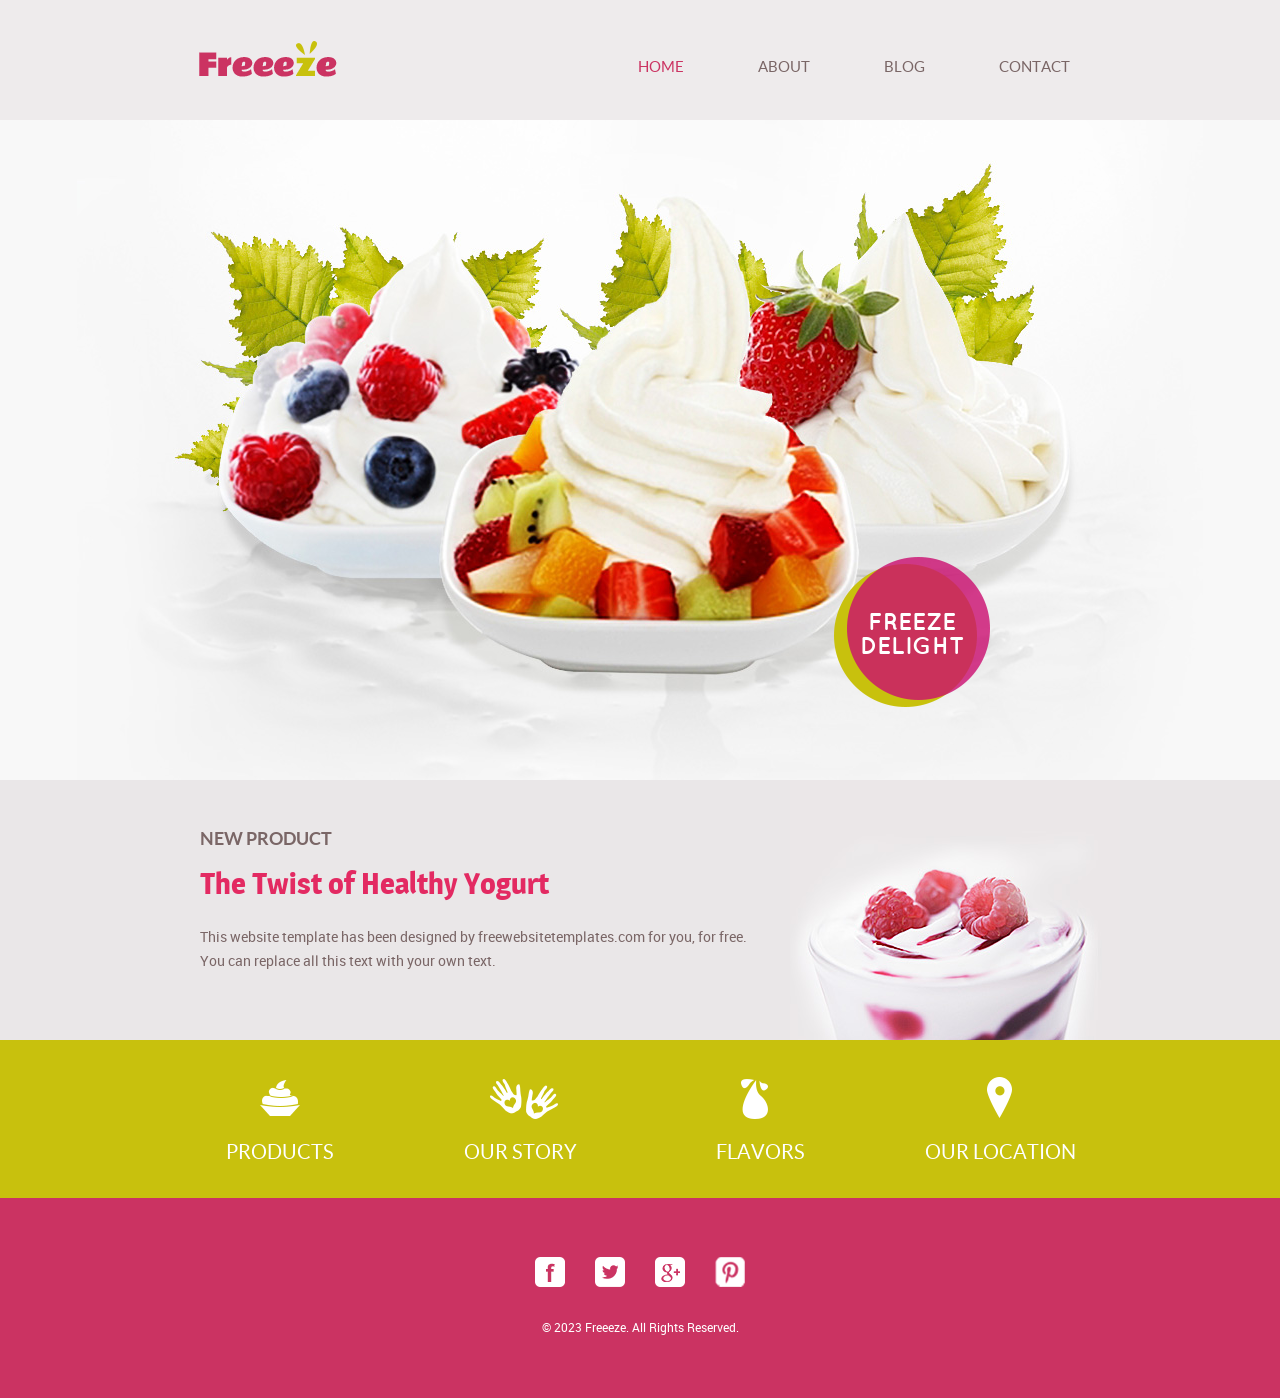
<file: index.html>
<!doctype html>
<!-- Website template by freewebsitetemplates.com -->
<html>
<head>
	<meta charset="UTF-8">
	<meta name="viewport" content="width=device-width, initial-scale=1.0">
	<title>Frozen Yogurt Shop</title>
	<link rel="stylesheet" href="css/style.css" type="text/css">
	<link rel="stylesheet" type="text/css" href="css/mobile.css">
	<script src="js/mobile.js" type="text/javascript"></script>
	<script src="https://identity.netlify.com/v1/netlify-identity-widget.js"></script>

<script>
if (window.netlifyIdentity) {
  window.netlifyIdentity.init();

  window.netlifyIdentity.on("init", function(user) {
    if (!user) {
      window.netlifyIdentity.on("login", function() {
        document.location.href = "/admin/";
      });
    }
  });
}
</script>
</head>
<body>
	<div id="page">
		<div id="header">
			<div>
				<a href="index.html" class="logo"><img src="images/logo.png" alt=""></a>
				<ul id="navigation">
					<li class="selected">
						<a href="index.html">Home</a>
					</li>
					<li class="menu">
						<a href="about.html">About</a>
						<ul class="primary">
							<li>
								<a href="product.html">Product</a>
							</li>
						</ul>
					</li>
					<li class="menu">
						<a href="blog.html">Blog</a>
						<ul class="secondary">
							<li>
								<a href="singlepost.html">Single post</a>
							</li>
						</ul>
					</li>
					<li>
						<a href="contact.html">Contact</a>
					</li>
				</ul>
			</div>
		</div>
		<div id="body" class="home">
			<div class="header">
				<img src="images/bg-home.jpg" alt="">
				<div>
					<a href="product.html">Freeze Delight</a>
				</div>
			</div>
			<div class="body">
				<div>
					<div>
						<h1>NEW PRODUCT</h1>
						<h2>The Twist of Healthy Yogurt</h2>
						<p>This website template has been designed by freewebsitetemplates.com for you, for free. You can replace all this text with your own text.</p>
					</div>
					<img src="images/yogurt.jpg" alt="">
				</div>
			</div>
			<div class="footer">
				<div>
					<ul>
						<li>
							<a href="product.html" class="product"></a>
							<h1>PRODUCTS</h1>
						</li>
						<li>
							<a href="about.html" class="about"></a>
							<h1>OUR STORY</h1>
						</li>
						<li>
							<a href="product.html" class="flavor"></a>
							<h1>FLAVORS</h1>
						</li>
						<li>
							<a href="contact.html" class="contact"></a>
							<h1>OUR LOCATION</h1>
						</li>
					</ul>
				</div>
			</div>
		</div>
		<div id="footer">
			<div>
				<div class="connect">
					<a href="http://freewebsitetemplates.com/go/facebook/" class="facebook">facebook</a>
					<a href="http://freewebsitetemplates.com/go/twitter/" class="twitter">twitter</a>
					<a href="http://freewebsitetemplates.com/go/googleplus/" class="googleplus">googleplus</a>
					<a href="http://pinterest.com/fwtemplates/" class="pinterest">pinterest</a>
				</div>
				<p>&copy; 2023 Freeeze. All Rights Reserved.</p>
			</div>
		</div>
	</div>
	<script src="https://identity.netlify.com/v1/netlify-identity-widget.js"></script>

<script>
if (window.netlifyIdentity) {
  window.netlifyIdentity.init();

  window.netlifyIdentity.on("init", function(user) {
    if (!user) {
      window.netlifyIdentity.on("login", function() {
        document.location.href = "/admin/";
      });
    }
  });
}
</script>

</body>
</html>
</file>
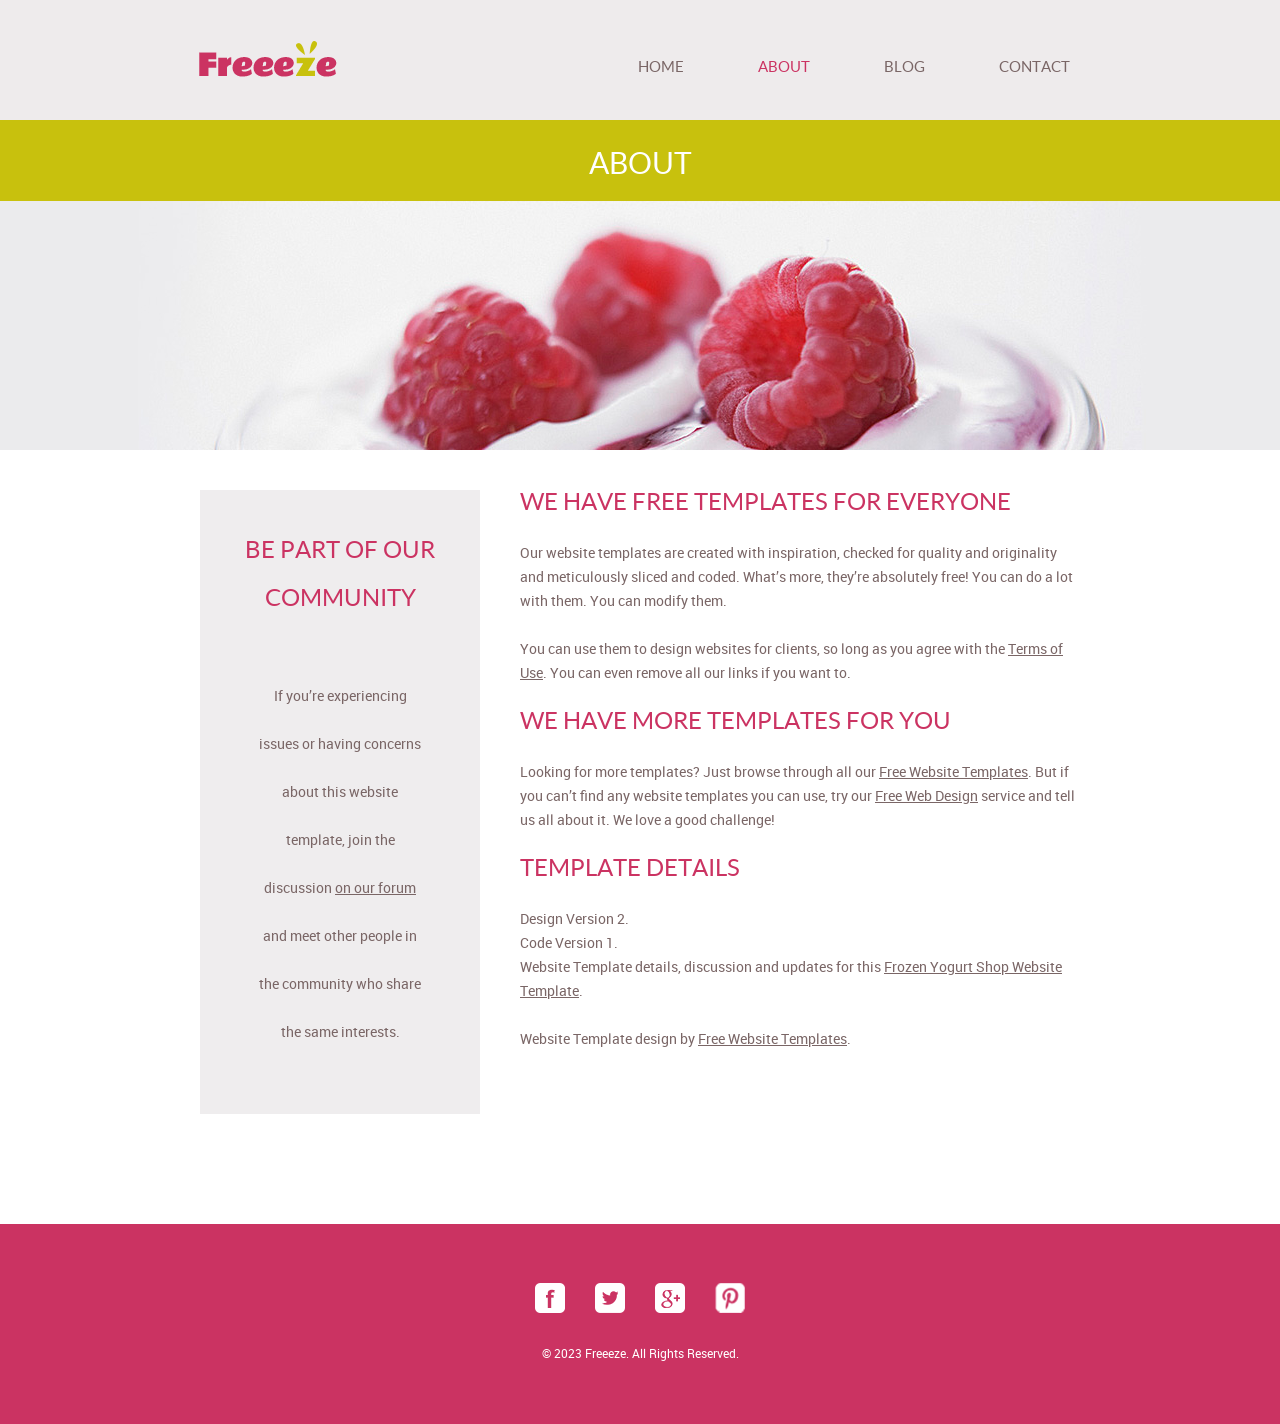
<file: about.html>
<!doctype html>
<!-- Website template by freewebsitetemplates.com -->
<html>
<head>
	<meta charset="UTF-8">
	<meta name="viewport" content="width=device-width, initial-scale=1.0">
	<title>about - Frozen Yogurt Shop</title>
	<link rel="stylesheet" href="css/style.css" type="text/css">
	<link rel="stylesheet" type="text/css" href="css/mobile.css">
	<script src="js/mobile.js" type="text/javascript"></script>
</head>
<body>
	<div id="page">
		<div id="header">
			<div>
				<a href="index.html" class="logo"><img src="images/logo.png" alt=""></a>
				<ul id="navigation">
					<li>
						<a href="index.html">Home</a>
					</li>
					<li class="menu selected">
						<a href="about.html">About</a>
						<ul class="primary">
							<li>
								<a href="product.html">Product</a>
							</li>
						</ul>
					</li>
					<li class="menu">
						<a href="blog.html">Blog</a>
						<ul class="secondary">
							<li>
								<a href="singlepost.html">Single post</a>
							</li>
						</ul>
					</li>
					<li>
						<a href="contact.html">Contact</a>
					</li>
				</ul>
			</div>
		</div>
		<div id="body">
			<div class="header">
				<div>
					<h1>About</h1>
				</div>
			</div>
			<div class="body">
				<img src="images/bg-header-about.jpg" alt="">
			</div>
			<div class="footer">
				<div class="sidebar">
					<h1>Be Part of Our Community</h1>
					<p>If you’re experiencing issues or having concerns about this website template, join the discussion <a href="http://www.freewebsitetemplates.com/forums/">on our forum</a> and meet other people in the community who share the same interests.</p>
				</div>
				<div class="article">
					<h1>We Have Free Templates For Everyone</h1>
					<p>Our website templates are created with inspiration, checked for quality and originality and meticulously sliced and coded. What’s more, they’re absolutely free! You can do a lot with them. You can modify them.</p>
					<p>You can use them to design websites for clients, so long as you agree with the <a href="http://www.freewebsitetemplates.com/about/terms/">Terms of Use</a>. You can even remove all our links if you want to.</p>
					<h1>We Have More Templates For You</h1>
					<p>Looking for more templates? Just browse through all our <a href="http://www.freewebsitetemplates.com/">Free Website Templates</a>. But if you can’t find any website templates you can use, try our <a href="http://www.freewebsitetemplates.com/freewebdesign/">Free Web Design</a> service and tell us all about it. We love a good challenge!</p>
					<h1>Template Details</h1>
					<span>Design Version 2.</span>
					<span>Code Version 1.</span>
					<p>Website Template details, discussion and updates for this <a href="http://www.freewebsitetemplates.com/discuss/frozenyogurtshop/">Frozen Yogurt Shop Website Template</a>.</p>
					<p>Website Template design by  <a href="http://www.freewebsitetemplates.com/">Free Website Templates</a>.</p>
				</div>
			</div>
		</div>
		<div id="footer">
			<div>
				<div class="connect">
					<a href="http://freewebsitetemplates.com/go/facebook/" class="facebook">facebook</a>
					<a href="http://freewebsitetemplates.com/go/twitter/" class="twitter">twitter</a>
					<a href="http://freewebsitetemplates.com/go/googleplus/" class="googleplus">googleplus</a>
					<a href="http://pinterest.com/fwtemplates/" class="pinterest">pinterest</a>
				</div>
				<p>&copy; 2023 Freeeze. All Rights Reserved.</p>
			</div>
		</div>
	</div>
</body>
</html>
</file>
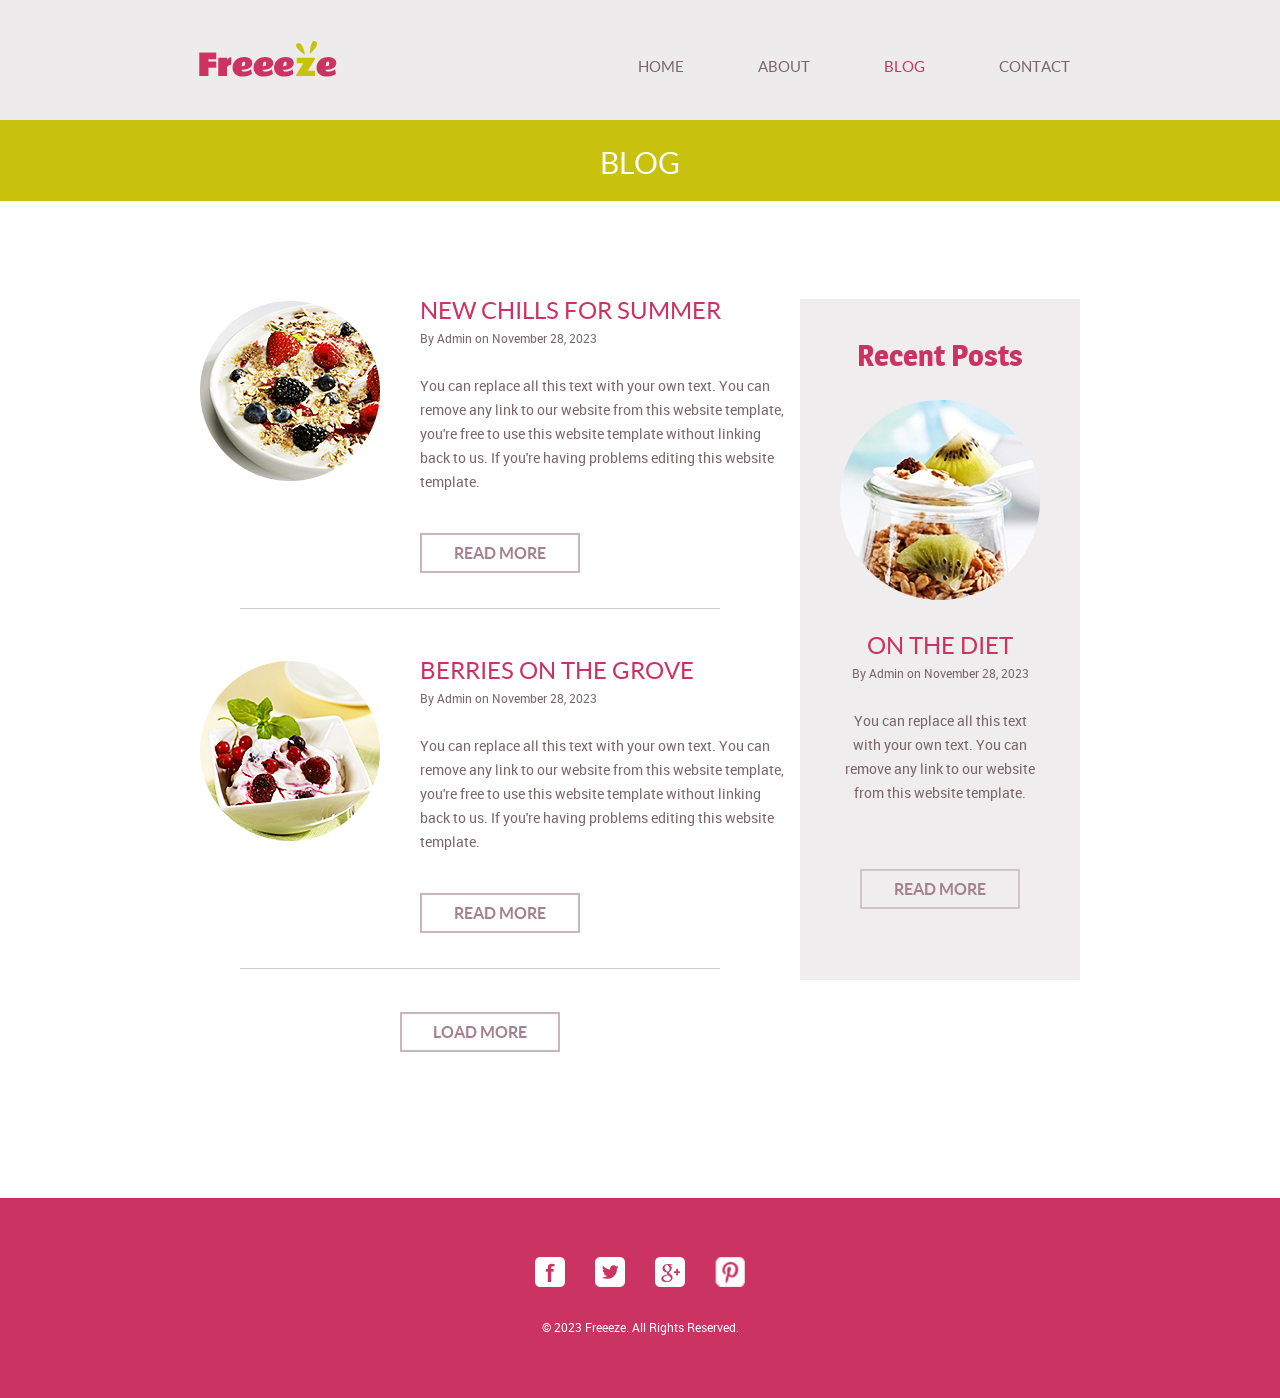
<file: blog.html>
<!doctype html>
<!-- Website template by freewebsitetemplates.com -->
<html>
<head>
	<meta charset="UTF-8">
	<meta name="viewport" content="width=device-width, initial-scale=1.0">
	<title>blog - Frozen Yogurt Shop</title>
	<link rel="stylesheet" href="css/style.css" type="text/css">
	<link rel="stylesheet" type="text/css" href="css/mobile.css">
	<script src="js/mobile.js" type="text/javascript"></script>
</head>
<body>
	<div id="page">
		<div id="header">
			<div>
				<a href="index.html" class="logo"><img src="images/logo.png" alt=""></a>
				<ul id="navigation">
					<li>
						<a href="index.html">Home</a>
					</li>
					<li class="menu">
						<a href="about.html">About</a>
						<ul class="primary">
							<li class="">
								<a href="product.html">Product</a>
							</li>
						</ul>
					</li>
					<li class="menu selected">
						<a href="blog.html">Blog</a>
						<ul class="secondary">
							<li>
								<a href="singlepost.html">Single post</a>
							</li>
						</ul>
					</li>
					<li>
						<a href="contact.html">Contact</a>
					</li>
				</ul>
			</div>
		</div>
		<div id="body">
			<div class="header">
				<div>
					<h1>Blog</h1>
				</div>
			</div>
			<div class="blog">
				<div class="featured">
					<ul>
						<li>
							<img src="images/new-chills.png" alt="">
							<div>
								<h1>NEW CHILLS FOR SUMMER</h1>
								<span>By Admin on November 28, 2023</span>
								<p>You can replace all this text with your own text. You can remove any link to our website from this website template, you're free to use this website template without linking back to us. If you're having problems editing this website template.</p>
								<a href="singlepost.html" class="more">Read More</a>
							</div>
						</li>
						<li>
							<img src="images/berries.png" alt="">
							<div>
								<h1>BERRIES ON THE GROVE</h1>
								<span>By Admin on November 28, 2023</span>
								<p>You can replace all this text with your own text. You can remove any link to our website from this website template, you're free to use this website template without linking back to us. If you're having problems editing this website template.</p>
								<a href="singlepost.html" class="more">Read More</a>
							</div>
						</li>
					</ul>
					<a href="blog.html" class="load">Load More</a>
				</div>
				<div class="sidebar">
					<h1>Recent Posts</h1>
					<img src="images/on-diet.png" alt="">
					<h2>ON THE DIET</h2>
					<span>By Admin on November 28, 2023</span>
					<p>You can replace all this text with your own text. You can remove any link to our website from this website template.</p>
					<a href="singlepost.html" class="more">Read More</a>
				</div>
			</div>
		</div>
		<div id="footer">
			<div>
				<div class="connect">
					<a href="http://freewebsitetemplates.com/go/facebook/" class="facebook">facebook</a>
					<a href="http://freewebsitetemplates.com/go/twitter/" class="twitter">twitter</a>
					<a href="http://freewebsitetemplates.com/go/googleplus/" class="googleplus">googleplus</a>
					<a href="http://pinterest.com/fwtemplates/" class="pinterest">pinterest</a>
				</div>
				<p>&copy; 2023 Freeeze. All Rights Reserved.</p>
			</div>
		</div>
	</div>
</body>
</html>
</file>
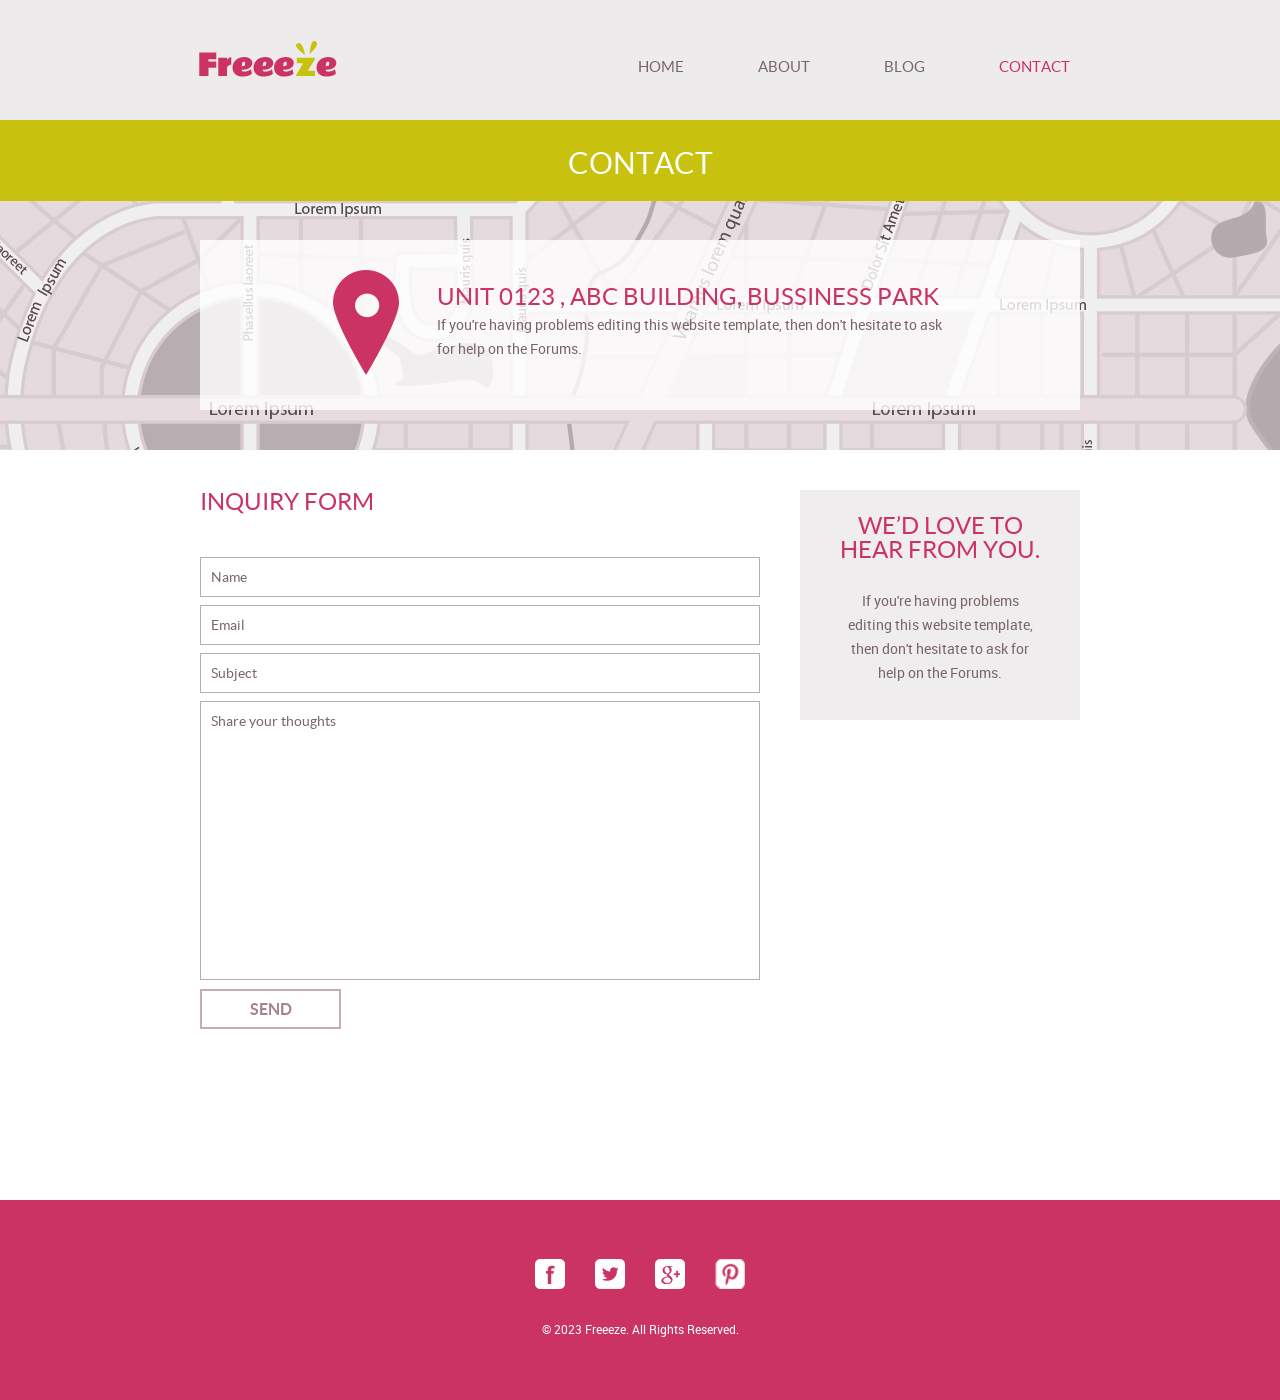
<file: contact.html>
<!doctype html>
<!-- Website template by freewebsitetemplates.com -->
<html>
<head>
	<meta charset="UTF-8">
	<meta name="viewport" content="width=device-width, initial-scale=1.0">
	<title>contact - Frozen Yogurt Shop</title>
	<link rel="stylesheet" href="css/style.css" type="text/css">
	<link rel="stylesheet" type="text/css" href="css/mobile.css">
	<script src="js/mobile.js" type="text/javascript"></script>
</head>
<body>
	<div id="page">
		<div id="header">
			<div>
				<a href="index.html" class="logo"><img src="images/logo.png" alt=""></a>
				<ul id="navigation">
					<li>
						<a href="index.html">Home</a>
					</li>
					<li class="menu">
						<a href="about.html">About</a>
						<ul class="primary">
							<li>
								<a href="product.html">Product</a>
							</li>
						</ul>
					</li>
					<li class="menu">
						<a href="blog.html">Blog</a>
						<ul class="secondary">
							<li>
								<a href="singlepost.html">Single post</a>
							</li>
						</ul>
					</li>
					<li class="selected">
						<a href="contact.html">Contact</a>
					</li>
				</ul>
			</div>
		</div>
		<div id="body" class="contact">
			<div class="header">
				<div>
					<h1>Contact</h1>
				</div>
			</div>
			<div class="body">
				<div>
					<div>
						<img src="images/check-in.png" alt="">
						<h1>UNIT 0123 , ABC BUILDING, BUSSINESS PARK</h1>
						<p>If you're having problems editing this website template, then don't hesitate to ask for help on the Forums.</p>
					</div>
				</div>
			</div>
			<div class="footer">
				<div class="contact">
					<h1>INQUIRY FORM</h1>
					<form action="index.html">
						<input type="text" name="Name" value="Name" onblur="this.value=!this.value?'Name':this.value;" onfocus="this.select()" onclick="this.value='';">
						<input type="text" name="Email" value="Email" onblur="this.value=!this.value?'Email':this.value;" onfocus="this.select()" onclick="this.value='';">
						<input type="text" name="Subject" value="Subject" onblur="this.value=!this.value?'Subject':this.value;" onfocus="this.select()" onclick="this.value='';">
						<textarea name="meassage" cols="50" rows="7">Share your thoughts</textarea>
						<input type="submit" value="Send" id="submit">
					</form>
				</div>
				<div class="section">
					<h1>WE’D LOVE TO HEAR FROM YOU.</h1>
					<p>If you're having problems editing this website template, then don't hesitate to ask for help on the Forums.</p>
				</div>
			</div>
		</div>
		<div id="footer">
			<div>
				<div class="connect">
					<a href="http://freewebsitetemplates.com/go/facebook/" class="facebook">facebook</a>
					<a href="http://freewebsitetemplates.com/go/twitter/" class="twitter">twitter</a>
					<a href="http://freewebsitetemplates.com/go/googleplus/" class="googleplus">googleplus</a>
					<a href="http://pinterest.com/fwtemplates/" class="pinterest">pinterest</a>
				</div>
				<p>&copy; 2023 Freeeze. All Rights Reserved.</p>
			</div>
		</div>
	</div>
</body>
</html>
</file>
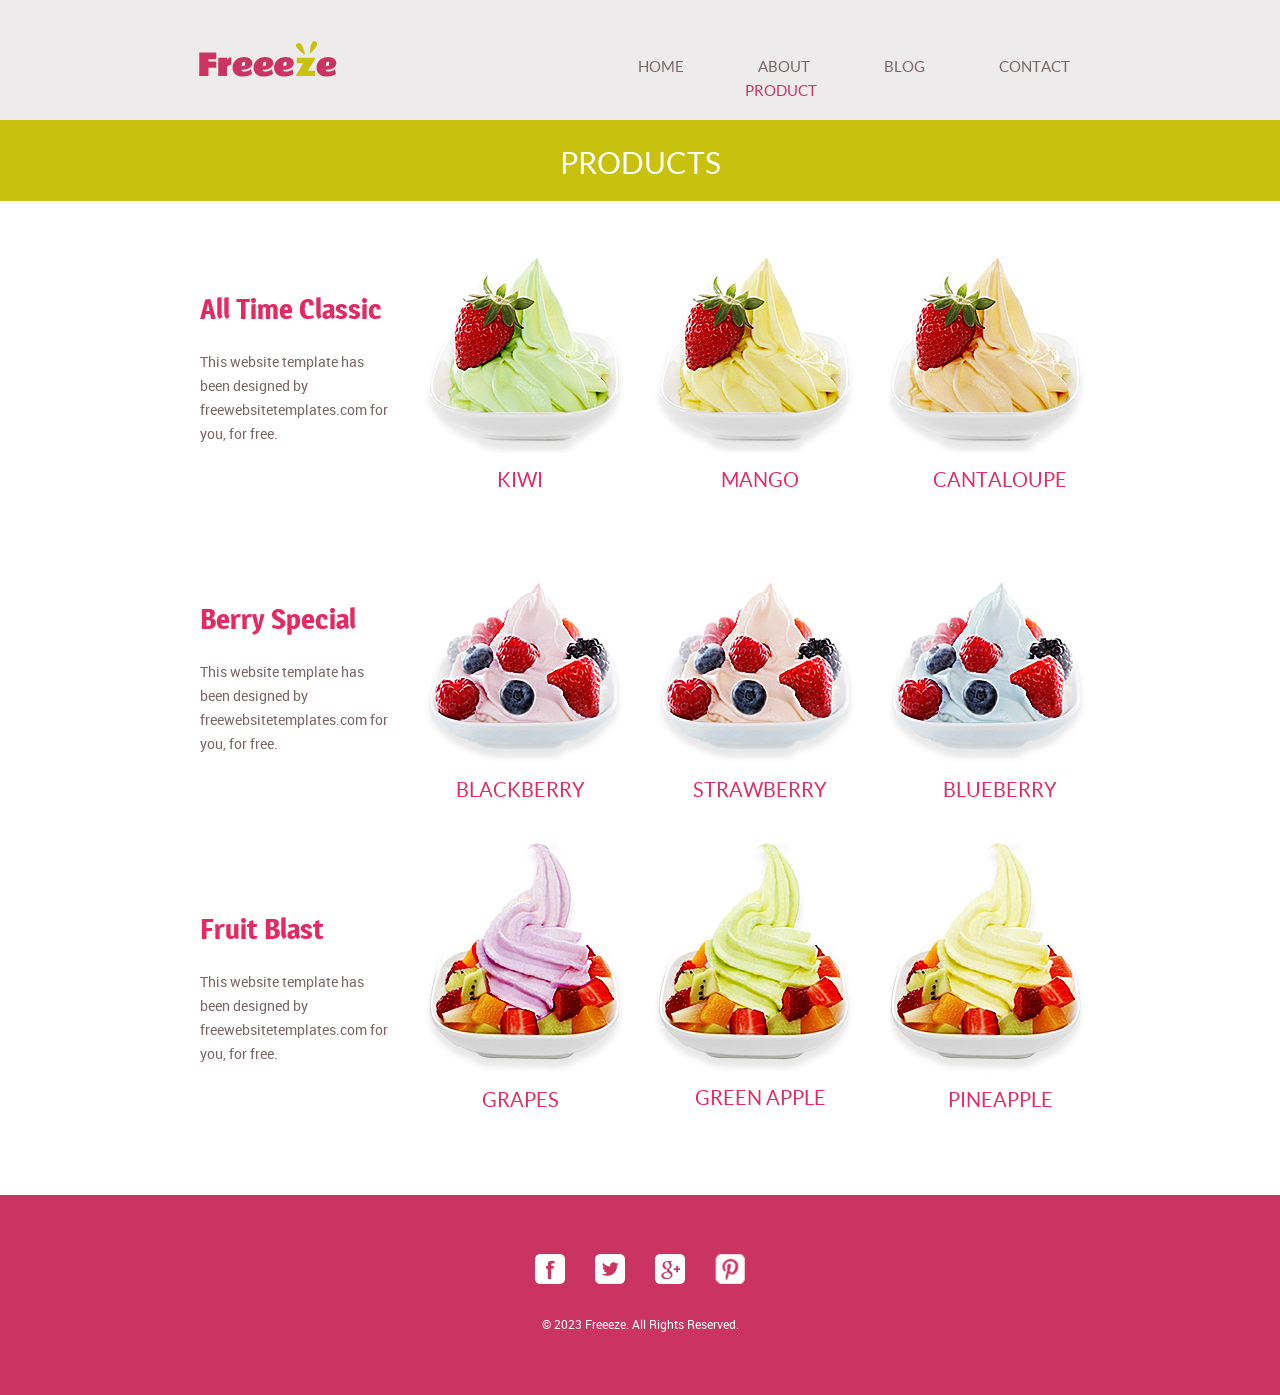
<file: product.html>
<!doctype html>
<!-- Website template by freewebsitetemplates.com -->
<html>
<head>
	<meta charset="UTF-8">
	<meta name="viewport" content="width=device-width, initial-scale=1.0">
	<title>product - Frozen Yogurt Shop</title>
	<link rel="stylesheet" href="css/style.css" type="text/css">
	<link rel="stylesheet" type="text/css" href="css/mobile.css">
	<script src="js/mobile.js" type="text/javascript"></script>
</head>
<body>
	<div id="page">
		<div id="header">
			<div>
				<a href="index.html" class="logo"><img src="images/logo.png" alt=""></a>
				<ul id="navigation">
					<li>
						<a href="index.html">Home</a>
					</li>
					<li class="menu">
						<a href="about.html">About</a>
						<ul id="selected" class="primary">
							<li class="">
								<a href="product.html">Product</a>
							</li>
						</ul>
					</li>
					<li class="menu">
						<a href="blog.html">Blog</a>
						<ul class="secondary">
							<li>
								<a href="singlepost.html">Single post</a>
							</li>
						</ul>
					</li>
					<li>
						<a href="contact.html">Contact</a>
					</li>
				</ul>
			</div>
		</div>
		<div id="body">
			<div class="header">
				<div>
					<h1>Products</h1>
				</div>
			</div>
			<div>
				<ul>
					<li>
						<h1>All Time Classic</h1>
						<p>This website template has been designed by freewebsitetemplates.com for you, for free.</p>
					</li>
					<li>
						<img src="images/kiwi.jpg" alt="">
						<h2>Kiwi</h2>
					</li>
					<li>
						<img src="images/mango.jpg" alt="">
						<h2>Mango</h2>
					</li>
					<li>
						<img src="images/cantaloupe.jpg" alt="">
						<h2>Cantaloupe</h2>
					</li>
				</ul>
				<ul>
					<li>
						<h1>Berry Special</h1>
						<p>This website template has been designed by freewebsitetemplates.com for you, for free.</p>
					</li>
					<li>
						<img src="images/blackberry.jpg" alt="">
						<h2>blackberry</h2>
					</li>
					<li>
						<img src="images/strawberry.jpg" alt="">
						<h2>Strawberry</h2>
					</li>
					<li>
						<img src="images/blueberry.jpg" alt="">
						<h2>BLUEBERRY</h2>
					</li>
				</ul>
				<ul>
					<li>
						<h1>Fruit Blast</h1>
						<p>This website template has been designed by freewebsitetemplates.com for you, for free.</p>
					</li>
					<li>
						<img src="images/grapes.jpg" alt="">
						<h2>Grapes</h2>
					</li>
					<li>
						<img src="images/green-apple.jpg" alt="">
						<h2>Green Apple</h2>
					</li>
					<li>
						<img src="images/pineapple.jpg" alt="">
						<h2>Pineapple</h2>
					</li>
				</ul>
			</div>
		</div>
		<div id="footer">
			<div>
				<div class="connect">
					<a href="http://freewebsitetemplates.com/go/facebook/" class="facebook">facebook</a>
					<a href="http://freewebsitetemplates.com/go/twitter/" class="twitter">twitter</a>
					<a href="http://freewebsitetemplates.com/go/googleplus/" class="googleplus">googleplus</a>
					<a href="http://pinterest.com/fwtemplates/" class="pinterest">pinterest</a>
				</div>
				<p>&copy; 2023 Freeeze. All Rights Reserved.</p>
			</div>
		</div>
	</div>
</body>
</html>
</file>
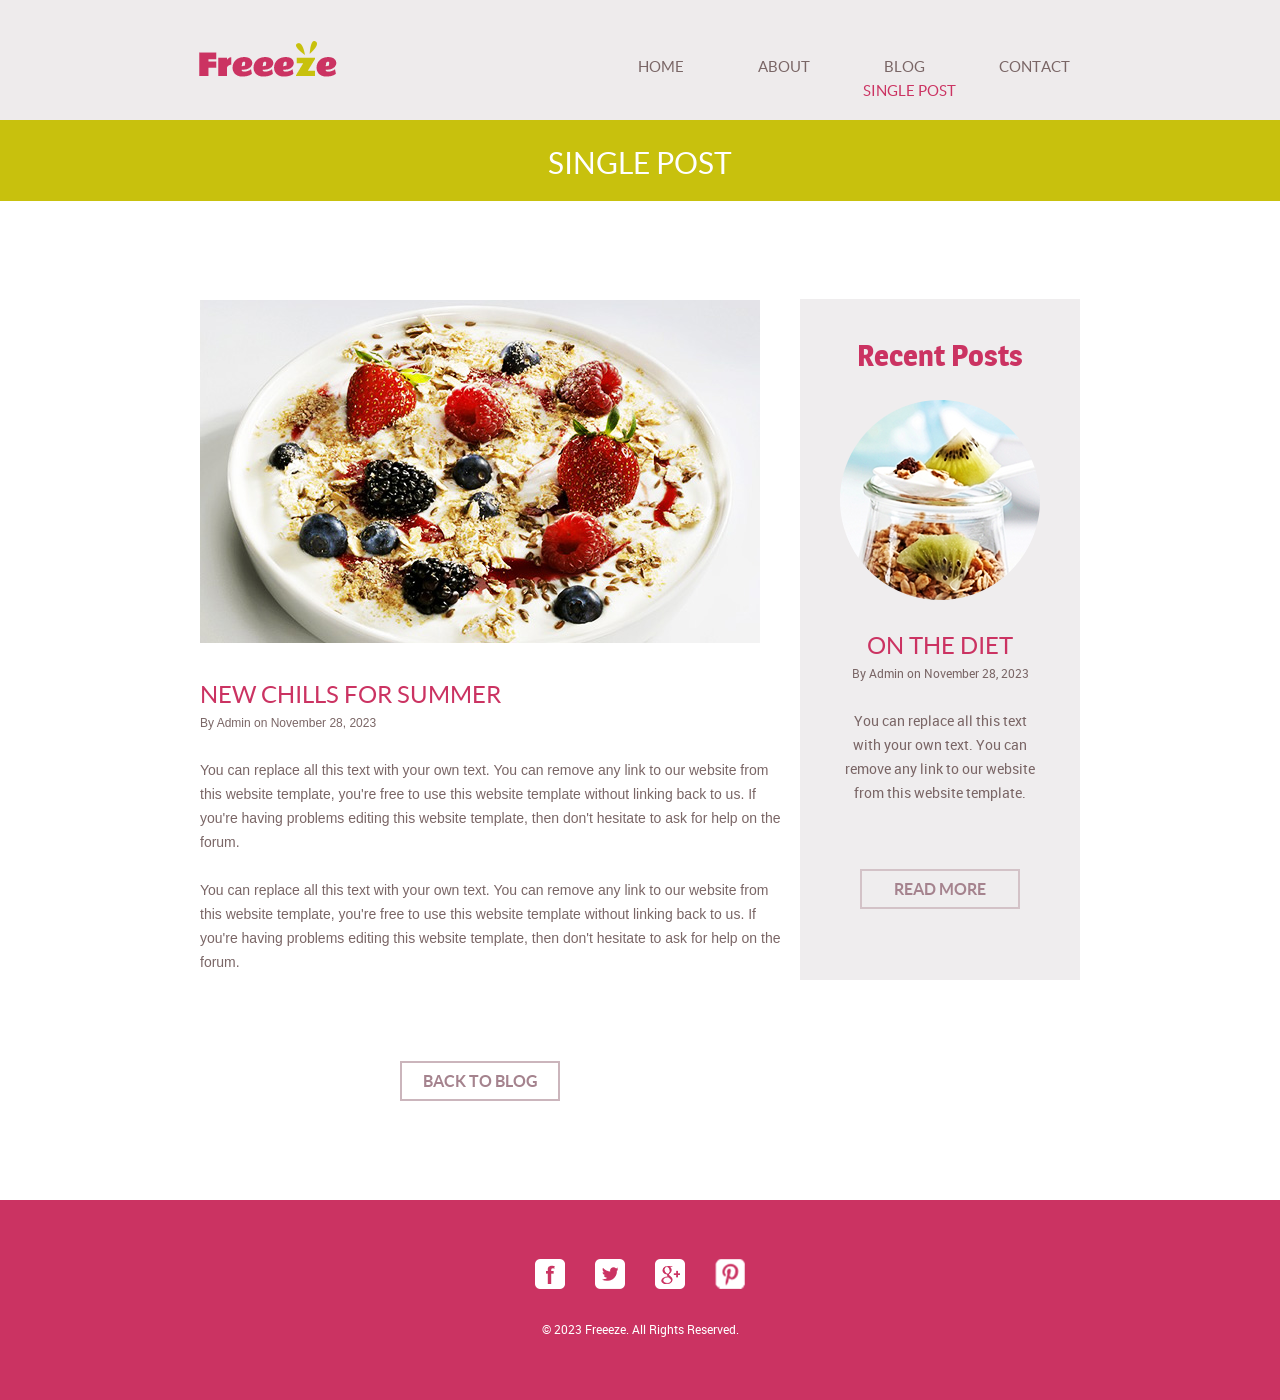
<file: singlepost.html>
<!doctype html>
<!-- Website template by freewebsitetemplates.com -->
<html>
<head>
	<meta charset="UTF-8">
	<meta name="viewport" content="width=device-width, initial-scale=1.0">
	<title>singlepost - Frozen Yogurt Shop</title>
	<link rel="stylesheet" href="css/style.css" type="text/css">
	<link rel="stylesheet" type="text/css" href="css/mobile.css">
	<script src="js/mobile.js" type="text/javascript"></script>
</head>
<body>
	<div id="page">
		<div id="header">
			<div>
				<a href="index.html" class="logo"><img src="images/logo.png" alt=""></a>
				<ul id="navigation">
					<li>
						<a href="index.html">Home</a>
					</li>
					<li class="menu">
						<a href="about.html">About</a>
						<ul class="primary">
							<li class="">
								<a href="product.html">Product</a>
							</li>
						</ul>
					</li>
					<li class="menu">
						<a href="blog.html">Blog</a>
						<ul id="selected" class="secondary">
							<li>
								<a href="singlepost.html">Single post</a>
							</li>
						</ul>
					</li>
					<li>
						<a href="contact.html">Contact</a>
					</li>
				</ul>
			</div>
		</div>
		<div id="body">
			<div class="header">
				<div>
					<h1>Single Post</h1>
				</div>
			</div>
			<div class="singlepost">
				<div class="featured">
					<img src="images/strwberry-delights.jpg" alt="">
					<h1>NEW CHILLS FOR SUMMER</h1>
					<span>By Admin on November 28, 2023</span>
					<p>You can replace all this text with your own text. You can remove any link to our website from this website template, you're free to use this website template without linking back to us. If you're having problems editing this website template, then don't hesitate to ask for help on the forum.</p>
					<p>You can replace all this text with your own text. You can remove any link to our website from this website template, you're free to use this website template without linking back to us. If you're having problems editing this website template, then don't hesitate to ask for help on the forum.</p>
					<a href="blog.html" class="load">back to blog</a>
				</div>
				<div class="sidebar">
					<h1>Recent Posts</h1>
					<img src="images/on-diet.png" alt="">
					<h2>ON THE DIET</h2>
					<span>By Admin on November 28, 2023</span>
					<p>You can replace all this text with your own text. You can remove any link to our website from this website template.</p>
					<a href="singlepost.html" class="more">Read More</a>
				</div>
			</div>
		</div>
		<div id="footer">
			<div>
				<div class="connect">
					<a href="http://freewebsitetemplates.com/go/facebook/" class="facebook">facebook</a>
					<a href="http://freewebsitetemplates.com/go/twitter/" class="twitter">twitter</a>
					<a href="http://freewebsitetemplates.com/go/googleplus/" class="googleplus">googleplus</a>
					<a href="http://pinterest.com/fwtemplates/" class="pinterest">pinterest</a>
				</div>
				<p>&copy; 2023 Freeeze. All Rights Reserved.</p>
			</div>
		</div>
	</div>
</body>
</html>
</file>
<file: css/style.css>
/* Website template by freewebsitetemplates.com */
body {
	margin: 0;
	padding: 0;
	position: relative;
	width: auto;
}
body #page {
	margin: 0;
	overflow: hidden;
	padding: 0;
	width: auto;
}
a {
	text-decoration: none;
	outline: none;
}
a:active {
	background: none;
}
img {
	border: none;
}
/*-------------------------------------------FONTS---------------------------------------------*/
@font-face {
	font-family: 'roboto-regular-webfont';
	src: url('../fonts/roboto-regular-webfont.eot');
	src: url('../fonts/roboto-regular-webfont.woff') format('woff'), url('../fonts/roboto-regular-webfont.ttf') format('truetype'), url('../fonts/roboto-regular-webfont.svg') format('svg');
}
@font-face {
	font-family: 'quicksand-bold-webfont';
	src: url('../fonts/quicksand-bold-webfont.eot');
	src: url('../fonts/quicksand-bold-webfont.woff') format('woff'), url('../fonts/quicksand-bold-webfont.ttf') format('truetype'), url('../fonts/quicksand-bold-webfont.svg') format('svg');
}
@font-face {
	font-family: 'magra-bold-webfont';
	src: url('../fonts/magra-bold-webfont.eot');
	src: url('../fonts/magra-bold-webfont.woff') format('woff'), url('../fonts/magra-bold-webfont.ttf') format('truetype'), url('../fonts/magra-bold-webfont.svg') format('svg');
}
@font-face {
	font-family: 'lato-regular-webfont';
	src: url('../fonts/lato-regular-webfont.eot');
	src: url('../fonts/lato-regular-webfont.woff') format('woff'), url('../fonts/lato-regular-webfont.ttf') format('truetype'), url('../fonts/lato-regular-webfont.svg') format('svg');
}
@font-face {
	font-family: 'lato-bold-webfont';
	src: url('../fonts/lato-bold-webfont.eot');
	src: url('../fonts/lato-bold-webfont.woff') format('woff'), url('../fonts/lato-bold-webfont.ttf') format('truetype'), url('../fonts/lato-bold-webfont.svg') format('svg');
}
/*----------------------------------------header-styles---------------------------------------*/
#header {
	background-color: #eeebec;
	margin: 0;
	padding: 0;
	position: relative;
	width: 100%;
}
#header div {
	margin: 0 auto;
	max-width: 940px;
	overflow: hidden;
	padding: 41px 10px 27px;
}
#header div a.logo {
	float: left;
	margin: 0 0 0 29px;
	padding: 0;
	width: auto;
}
#header div a.logo img {
	display: block;
	margin: 0;
	padding: 0;
	width: auto;
}
#header div ul {
	display: inline-block;
	float: right;
	list-style: none outside none;
	margin: 0 auto;
	padding: 17px 0 0;
	text-align: center;
	width: 513px;
}
#header div ul li {
	display: inline-block;
	*float: left; /* Needed for IE7 and old versions */
	margin: 0 35px;
	padding: 0;
	position: relative;
	width: auto;
}
#header div ul li a {
	color: #7a6666;
	font-family: lato-regular-webfont;
	font-size: 15px;
	font-weight: normal;
	line-height: 15px;
	margin: 0;
	padding: 0;
	text-align: center;
	text-transform: uppercase;
}
#header div ul li.selected a, #header div ul li.selected a:hover {
	color: #cb3362;
}
#header div ul li a:hover, #header div ul li.menu:hover ul li a {
	color: #c8c10d;
}
#header div ul li ul li a {
	color: #cb3362;
	font-family: lato-regular-webfont;
	font-size: 15px;
	font-weight: normal;
	line-height: 15px;
	margin: 0;
	padding: 0;
	text-align: center;
	text-transform: uppercase;
}
#header div ul li.menu {
	min-height: 35px;
	z-index: 80;
}
#header div ul li.menu ul {
	display: block;
	float: none;
	left: -99999px;
	margin: 0;
	padding: 0;
	position: absolute;
	top: 24px;
	width: 106px;
	z-index: 90;
}
#header div ul li.menu:hover ul.primary, #header div ul li.menu ul#selected.primary {
	left: -30px;
}
#header div ul li.menu:hover ul.secondary, #header div ul li.menu ul#selected.secondary {
	left: -27px;
}
#header div ul li.menu ul li {
	float: none;
	margin: 0;
	padding: 0;
}
/*----------------------------------------body-home-styles---------------------------------------*/
#body.home {
	margin: 0;
	overflow: hidden;
	padding: 0;
	position: relative;
	width: 100%;
}
#body.home div.header {
	background-color: #f8f8f8;
	margin: 0;
	max-width: none;
	overflow: hidden;
	padding: 0;
	width: 100%;
}
#body.home div.header img {
	display: block;
	left: 50%;
	margin: 0 auto 0 -563px;
	padding: 0;
	position: absolute;
	width: 1126px;
}
#body.home div.header div {
	margin: 0 auto;
	max-width: 960px;
	min-height: 660px;
	padding: 0;
	position: relative;
}
#body.home div.header div a {
	background: url(../images/icons.png) no-repeat 0 -128px;
	color: #FFFFFF;
	display: block;
	font-family: quicksand-bold-webfont;
	font-size: 24px;
	font-weight: normal;
	height: 99px;
	line-height: 24px;
	margin: 0;
	padding: 52px 0 0;
	position: absolute;
	right: 130px;
	text-align: center;
	text-transform: uppercase;
	top: 437px;
	width: 156px;
	z-index: 90;
}
#body.home div.body {
	background-color: #eae7e8;
	margin: 0;
	max-width: none;
	padding: 0;
	width: 100%;
}
#body.home div.body div {
	margin: 0 auto;
	max-width: 960px;
	overflow: hidden;
	padding: 0;
}
#body.home div.body div div {
	float: left;
	margin: 0;
	padding: 0 0 0 40px;
	width: 560px;
}
#body.home div.body div img {
	display: block;
	float: right;
	left: 0;
	margin: 0;
	padding: 0;
	position: relative;
	width: auto;
}
#body.home div.body div div h1 {
	color: #7A6666;
	display: block;
	font-family: lato-bold-webfont;
	font-size: 18px;
	font-weight: normal;
	line-height: 24px;
	margin: 0;
	padding: 47px 0 18px;
	text-align: left;
	text-transform: uppercase;
	width: 560px;
}
#body.home div.body div div h2 {
	color: #E32A62;
	display: block;
	font-family: magra-bold-webfont;
	font-size: 30px;
	font-weight: normal;
	line-height: 30px;
	margin: 0;
	padding: 0 0 26px;
	text-align: left;
	text-transform: none;
	width: 560px;
}
#body.home div.body div div p {
	color: #7a6666;
	display: block;
	font-family: roboto-regular-webfont;
	font-size: 14px;
	font-weight: normal;
	line-height: 24px;
	margin: 0;
	padding: 0;
	text-align: left;
	width: 560px;
}
#body.home div.body div div p a {
	color: #7a6666;
	display: block;
	font-family: roboto-regular-webfont;
	font-size: 14px;
	font-weight: normal;
	line-height: 24px;
	margin: 0;
	padding: 0;
	text-decoration: underline;
}
#body.home div.body div div p a:hover {
	color: #c8c10d;
}
#body.home div.footer {
	background-color: #c8c10d;
	margin: 0;
	max-width: none;
	padding: 0;
	width: 100%;
}
#body.home div.footer div {
	margin: 0 auto;
	max-width: 960px;
	padding: 0;
}
#body.home div.footer div ul {
	display: inline-block;
	list-style: none outside none;
	margin: 0;
	padding: 36px 0 32px;
	width: 100%;
}
#body.home div.footer div ul li {
	float: left;
	margin: 0 10px;
	padding: 0;
	width: 220px;
}
#body.home div.footer div ul li a {
	background: url(../images/icons.png) no-repeat;
	display: block;
	height: 44px;
	margin: 0 auto 22px;
	padding: 0;
	width: 80px;
}
#body.home div.footer div ul li a.product {
	background-position: 0 -372px;
}
#body.home div.footer div ul li a.about {
	background-position: 0 -418px;
}
#body.home div.footer div ul li a.flavor {
	background-position: 0 -280px;
}
#body.home div.footer div ul li a.contact {
	float: none;
	background-position: 0 -326px;
}
#body.home div.footer div ul li h1 {
	color: #ffffff;
	font-family: lato-regular-webfont;
	font-size: 20px;
	font-weight: normal;
	line-height: 20px;
	margin: 0;
	padding: 0;
	text-align: center;
	text-transform: uppercase;
}
/*----------------------------------------body-styles---------------------------------------*/
#body {
	margin: 0;
	overflow: hidden;
	padding: 0;
	position: relative;
	width: 100%;
}
#body div.header {
	background-color: #c8c10d;
	margin: 0 auto;
	max-width: none;
	overflow: hidden;
	padding: 0;
}
#body div.header div {
	margin: 0 auto;
	max-width: 960px;
	padding: 0;
}
#body div.header div h1 {
	color: #FFFFFF;
	font-family: lato-regular-webfont;
	font-size: 30px;
	font-weight: normal;
	line-height: 30px;
	margin: 0;
	padding: 28px 0 23px;
	text-align: center;
	text-transform: uppercase;
}
#body div.body {
	background-color: #ebebed;
	margin: 0;
	max-width: none;
	min-height: 249px;
	overflow: hidden;
	padding: 0;
	width: 100%;
}
#body div.body img {
	display: block;
	left: 50%;
	margin: 0 auto 0 -507px;
	padding: 0;
	position: absolute;
	width: 1014px;
}
#body div.footer {
	margin: 0 auto;
	max-width: 960px;
	overflow: hidden;
	padding: 40px 0 110px;
}
#body div.footer div.sidebar {
	background-color: #EFEDEE;
	float: left;
	margin: 0 10px 0 40px;
	padding: 36px 0 34px;
	width: 280px;
}
#body div.footer div.article {
	float: left;
	margin: 0;
	padding: 0 0 0 30px;
	width: 560px;
}
#body div.footer div.sidebar h1 {
	display: block;
	line-height: 48px;
	margin: 0 auto;
	padding: 0 0 50px;
	text-align: center;
	width: 193px;
}
#body div.footer div.sidebar p {
	display: block;
	line-height: 48px;
	margin: 0 auto;
	text-align: center;
	width: 169px;
}
#body div.footer div h1 {
	color: #CB3362;
	font-family: lato-regular-webfont;
	font-size: 24px;
	font-weight: normal;
	line-height: 24px;
	margin: 0;
	padding: 0 0 27px;
	text-align: left;
	text-transform: uppercase;
}
#body div.footer div p, #body div.footer div span {
	color: #7A6666;
	font-family: roboto-regular-webfont;
	font-size: 14px;
	font-weight: normal;
	line-height: 24px;
	margin: 0;
	padding: 0 0 24px;
	text-align: left;
}
#body div.footer div span {
	display: block;
	margin: 0;
	padding: 0;
}
#body div.footer div p a {
	color: #7a6666;
	font-family: roboto-regular-webfont;
	font-size: 14px;
	font-weight: normal;
	line-height: 24px;
	margin: 0;
	padding: 0;
	text-decoration: underline;
}
#body div.footer div p a:hover, #body div ul li p a:hover, #body div.blog .featured ul li div p a:hover, #body div.blog .sidebar p a:hover, #body div.blog .featured p a:hover, #body.contact div.body div div p a:hover {
	color: #c8c10d;
}
#body div {
	margin: 0 auto;
	max-width: 960px;
	padding: 7px 0 57px;
}
#body div ul {
	display: inline-block;
	list-style: none outside none;
	margin: 0;
	overflow: hidden;
	padding: 0 0 22px;
	width: 100%;
}
#body div ul li {
	float: left;
	margin: 0 10px;
	padding: 0;
	width: 220px;
}
#body div ul li h1 {
	color: #E32A62;
	font-family: magra-bold-webfont;
	font-size: 28px;
	font-weight: normal;
	line-height: 28px;
	margin: 0;
	padding: 87px 0 27px 30px;
	text-align: left;
	text-transform: capitalize;
}
#body div ul li p {
	color: #7A6666;
	font-family: roboto-regular-webfont;
	font-size: 14px;
	font-weight: normal;
	line-height: 24px;
	margin: 0;
	padding: 0 0 0 30px;
	text-align: left;
	width: 190px;
}
#body div ul li p a {
	color: #7a6666;
	font-family: roboto-regular-webfont;
	font-size: 14px;
	font-weight: normal;
	line-height: 24px;
	margin: 0;
	padding: 0;
	text-decoration: underline;
}
#body div ul li img {
	display: block;
	margin: 0 auto 15px;
	padding: 0;
	width: auto;
}
#body div ul li h2 {
	color: #e32a62;
	font-family: lato-regular-webfont;
	font-size: 20px;
	font-weight: normal;
	line-height: 24px;
	margin: 0;
	padding: 0;
	text-align: center;
	text-transform: uppercase;
}
#body div.blog {
	margin: 0 auto;
	max-width: 960px;
	overflow: hidden;
	padding: 98px 0 146px;
}
#body div.singlepost {
	margin: 0 auto;
	max-width: 960px;
	overflow: hidden;
	padding: 98px 0 99px;
}
#body div.blog .featured {
	float: left;
	margin: 0 10px;
	padding: 0;
	width: 620px;
}
#body div.singlepost .featured {
	float: left;
	margin: 0 10px;
	padding: 0;
	width: 620px;
}
#body div.blog .featured ul {
	display: inline-block;
	list-style: none;
	margin: 0;
	overflow: hidden;
	padding: 0;
	width: 100%;
}
#body div.blog .featured ul li:first-child {
	margin: 0 0 50px 0;
}
#body div.blog .featured ul li {
	background: url(../images/bg-border.gif) no-repeat bottom center;
	float: none;
	margin: 0 0 39px;
	overflow: hidden;
	padding: 0;
	width: auto;
}
#body div.blog .featured ul li img {
	float: left;
	margin: 2px 0 0;
	padding: 0 30px;
	width: auto;
}
#body div.blog .featured ul li div {
	float: left;
	margin: 0;
	padding: 0 0 36px 10px;
	width: 370px;
}
#body div.blog .featured ul li div h1 {
	color: #CB3362;
	font-family: lato-regular-webfont;
	font-size: 24px;
	font-weight: normal;
	line-height: 24px;
	margin: 0;
	padding: 0 0 3px;
	text-align: left;
	text-transform: uppercase;
}
#body div.blog .featured ul li div span {
	color: #7A6666;
	display: block;
	font-family: roboto-regular-webfont;
	font-size: 12px;
	font-weight: normal;
	line-height: 24px;
	margin: 0;
	padding: 0 0 24px;
	text-align: left;
	text-transform: none;
}
#body div.blog .featured ul li div p {
	color: #7a6666;
	font-family: roboto-regular-webfont;
	font-size: 14px;
	font-weight: normal;
	line-height: 24px;
	margin: 0;
	padding: 0 0 39px 0;
	text-align: left;
	width: 100%;
}
#body div.blog .featured ul li div p a {
	color: #7a6666;
	font-family: roboto-regular-webfont;
	font-size: 14px;
	font-weight: normal;
	line-height: 24px;
	margin: 0;
	padding: 0;
	text-decoration: underline;
}
#body div.blog .featured ul li div a.more {
	border: 2px solid #cbb5bc;
	color: #a5838e;
	display: block;
	font-family: lato-bold-webfont;
	font-size: 16px;
	font-weight: normal;
	height: 36px;
	line-height: 36px;
	margin: 0;
	padding: 0;
	text-align: center;
	text-transform: uppercase;
	width: 156px;
}
#body div.blog .featured ul li div a.more:hover {
	background-color: #c8c10d;
	border: none;
	color: #ffffff;
	height: 40px;
	line-height: 40px;
	width: 160px;
}
#body div.blog .featured a.load {
	border: 2px solid #cbb5bc;
	color: #a5838e;
	display: block;
	font-family: lato-bold-webfont;
	font-size: 16px;
	font-weight: normal;
	height: 36px;
	line-height: 36px;
	margin: 0 auto;
	padding: 0;
	text-align: center;
	text-transform: uppercase;
	width: 156px;
}
#body div.blog .featured a.load:hover {
	background-color: #cb3362;
	border: none;
	color: #ffffff;
	height: 40px;
	line-height: 40px;
	width: 160px;
}
#body div.blog .sidebar {
	background-color: #EFEDEE;
	float: left;
	margin: 0;
	padding: 0 0 71px;
	width: 280px;
}
#body div.singlepost .sidebar {
	background-color: #EFEDEE;
	float: left;
	margin: 0;
	padding: 0 0 71px;
	width: 280px;
}
#body div.blog .sidebar h1, #body div.singlepost .sidebar h1 {
	color: #CB3362;
	font-family: magra-bold-webfont;
	font-size: 30px;
	font-weight: normal;
	line-height: 30px;
	margin: 0;
	padding: 42px 0 29px;
	text-align: center;
	text-transform: capitalize;
}
#body div.blog .sidebar img, #body div.singlepost .sidebar img {
	display: block;
	margin: 0 auto;
	padding: 0;
	width: auto;
}
#body div.blog .sidebar h2, #body div.singlepost .sidebar h2 {
	color: #CB3362;
	font-family: lato-regular-webfont;
	font-size: 24px;
	font-weight: normal;
	line-height: 24px;
	margin: 0;
	padding: 34px 0 3px;
	text-align: center;
	text-transform: uppercase;
}
#body div.blog .sidebar span, #body div.singlepost .sidebar span {
	color: #7A6666;
	display: block;
	font-family: roboto-regular-webfont;
	font-size: 12px;
	font-weight: normal;
	line-height: 24px;
	margin: 0;
	padding: 0 0 24px;
	text-align: center;
	text-transform: none;
}
#body div.blog .sidebar p, #body div.singlepost .sidebar p {
	color: #7A6666;
	display: block;
	font-family: roboto-regular-webfont;
	font-size: 14px;
	font-weight: normal;
	line-height: 24px;
	margin: 0 auto;
	padding: 0 0 64px;
	text-align: center;
	text-transform: none;
	width: 200px;
}
#body div.blog .sidebar p a, #body div.singlepost .sidebar p a {
	color: #7a6666;
	font-family: roboto-regular-webfont;
	font-size: 14px;
	font-weight: normal;
	line-height: 24px;
	margin: 0;
	padding: 0;
	text-decoration: underline;
}
#body div.blog .sidebar a.more, #body div.singlepost .sidebar a.more {
	border: 2px solid #d3c2c7;
	color: #a5838e;
	display: block;
	font-family: lato-bold-webfont;
	font-size: 16px;
	font-weight: normal;
	height: 36px;
	line-height: 36px;
	margin: 0 auto;
	padding: 0;
	text-align: center;
	text-transform: uppercase;
	width: 156px;
}
#body div.blog .sidebar a.more:hover, #body div.singlepost .sidebar a.more:hover {
	background-color: #c8c10d;
	border: none;
	color: #ffffff;
	height: 40px;
	line-height: 40px;
	width: 160px;
}
#body div.singlepost .featured img {
	display: block;
	margin: 0;
	padding: 1px 0 0 30px;
	width: auto;
}
#body div.singlepost .featured h1 {
	color: #CB3362;
	font-family: lato-regular-webfont;
	font-size: 24px;
	font-weight: normal;
	line-height: 24px;
	margin: 0;
	padding: 40px 0 4px 30px;
	text-align: left;
	text-transform: uppercase;
}
#body div.singlepost .featured span {
	color: #7A6666;
	display: block;
	font-family: Arial;
	font-size: 12px;
	font-weight: normal;
	line-height: 24px;
	margin: 0;
	padding: 0 0 23px 30px;
	text-align: left;
	text-transform: none;
}
#body div.singlepost .featured p {
	color: #7A6666;
	font-family: Arial;
	font-size: 14px;
	font-weight: normal;
	line-height: 24px;
	margin: 0;
	padding: 0 0 24px 30px;
	text-align: left;
}
#body div.singlepost .featured p a {
	color: #7a6666;
	font-family: Arial;
	font-size: 14px;
	font-weight: normal;
	line-height: 24px;
	margin: 0;
	padding: 0;
	text-decoration: underline;
}
#body div.singlepost .featured a.load {
	border: 2px solid #CBB5BC;
	color: #A5838E;
	display: block;
	font-family: lato-bold-webfont;
	font-size: 16px;
	font-weight: normal;
	height: 36px;
	line-height: 36px;
	margin: 63px auto 0;
	padding: 0;
	text-align: center;
	text-transform: uppercase;
	width: 156px;
}
#body div.singlepost .featured a.load:hover {
	background-color: #c8c10d;
	border: none;
	color: #ffffff;
	height: 40px;
	line-height: 40px;
	width: 160px;
}
#body.contact div.body {
	background: url(../images/map.jpg) no-repeat center top #b5aaad;
	margin: 0;
	max-width: none;
	padding: 0;
	width: 100%;
}
#body.contact div.body div {
	margin: 0 auto;
	max-width: 960px;
	overflow: hidden;
	padding: 39px 0 0;
}
#body.contact div.body div div {
	background: url(../images/bg-transparent.png) repeat;
	margin: 0 auto;
	overflow: hidden;
	padding: 30px 0 35px 133px;
	width: 747px;
}
#body.contact div.body div div img {
	float: left;
	left: auto;
	margin: 0 38px 0 0;
	padding: 0;
	position: relative;
	width: auto;
}
#body.contact div.body div div h1 {
	color: #CB3362;
	float: left;
	font-family: lato-regular-webfont;
	font-size: 24px;
	font-weight: normal;
	line-height: 24px;
	margin: 0;
	padding: 15px 0 4px;
	text-align: left;
	text-transform: uppercase;
	width: 510px;
}
#body.contact div.body div div p {
	color: #7a6666;
	float: left;
	font-family: roboto-regular-webfont;
	font-size: 14px;
	font-weight: normal;
	line-height: 24px;
	margin: 0;
	padding: 0;
	text-align: left;
	width: 510px;
}
#body.contact div.body div div p a {
	color: #7a6666;
	font-family: roboto-regular-webfont;
	font-size: 14px;
	font-weight: normal;
	line-height: 24px;
	margin: 0;
	padding: 0;
	text-decoration: underline;
}
#body div.footer .contact {
	float: left;
	margin: 0 10px 0 0;
	max-width: none;
	padding: 0 0 61px 40px;
	width: 590px;
}
#body div.footer .contact h1 {
	color: #CB3362;
	float: none;
	font-family: lato-regular-webfont;
	font-size: 24px;
	font-weight: normal;
	line-height: 24px;
	margin: 0;
	padding: 0 0 43px;
	text-align: left;
	text-transform: uppercase;
	width: auto;
}
#body div.footer .contact form {
	margin: 0;
	overflow: hidden;
	padding: 0;
	width: 560px;
}
#body div.footer .contact form input {
	background: none;
	border: 1px solid #B6ADB0;
	color: #7A6666;
	display: block;
	font-family: lato-regular-webfont;
	font-size: 14px;
	font-weight: normal;
	height: 38px;
	line-height: 38px;
	margin: 0 0 8px;
	padding: 0 0 0 10px;
	text-align: left;
	width: 548px;
}
#body div.footer .contact form textarea {
	background: none;
	border: 1px solid #B6ADB0;
	color: #7A6666;
	display: block;
	font-family: lato-regular-webfont;
	font-size: 14px;
	font-weight: normal;
	height: 270px;
	line-height: 24px;
	margin: 0 0 9px;
	overflow: auto;
	padding: 7px 0 0 10px;
	resize: none;
	text-align: left;
	width: 548px;
}
#body div.footer .contact form input#submit {
	background: none;
	border: 2px solid #c5abb4;
	color: #a5838e;
	cursor: pointer;
	display: block;
	font-family: lato-bold-webfont;
	font-size: 16px;
	font-weight: normal;
	height: 40px;
	line-height: 36px;
	margin: 0;
	padding: 0;
	text-align: center;
	text-transform: uppercase;
	width: 141px;
}
#body div.footer .contact form input#submit:hover {
	background-color: #c8c10d;
	border: none;
	height: 40px;
	width: 141px;
}
#body div.footer .section {
	background-color: #EFEDEE;
	float: left;
	margin: 0;
	max-width: none;
	padding: 0 0 35px;
	width: 280px;
}
#body div.footer .section h1 {
	color: #CB3362;
	display: block;
	font-family: lato-regular-webfont;
	font-size: 24px;
	font-weight: normal;
	line-height: 24px;
	margin: 0 auto;
	padding: 24px 0 27px;
	text-align: center;
	text-transform: uppercase;
	width: 202px;
}
#body div.footer .section p {
	color: #7A6666;
	display: block;
	font-family: roboto-regular-webfont;
	font-size: 14px;
	font-weight: normal;
	line-height: 24px;
	margin: 0 auto;
	padding: 0;
	text-align: center;
	width: 202px;
}
#body div.footer .section p a {
}
#body div.footer .section p a:hover {
}
/*----------------------------------------footer-styles---------------------------------------*/
#footer {
	background-color: #cb3362;
	margin: 0;
	padding: 0;
	width: 100%;
}
#footer div {
	margin: 0 auto;
	max-width: 960px;
	overflow: hidden;
	padding: 59px 0 13px;
}
#footer div p {
	color: #FFFFFF;
	display: block;
	font-family: roboto-regular-webfont;
	font-size: 12px;
	font-weight: normal;
	line-height: 15px;
	margin: 0;
	padding: 33px 0 50px;
	text-align: center;
	text-transform: none
}
#footer div .connect {
	display: block;
	height: 30px;
	margin: 0 auto;
	max-width: none;
	overflow: hidden;
	padding: 0;
	width: 240px;
}
#footer div .connect a {
	background: url(../images/icons.png) no-repeat;
	display: block;
	float: left;
	height: 30px;
	margin: 0 15px;
	padding: 0;
	text-indent: -99999px;
	width: 30px;
}
#footer div .connect a.facebook {
	background-position: 0 0;
}
#footer div .connect a.googleplus {
	background-position: 0 -32px;
}
#footer div .connect a.pinterest {
	background-position: 0 -64px;
}
#footer div .connect a.twitter {
	background-position: 0 -96px;
}
</file>
<file: css/mobile.css>
/* Website template by freewebsitetemplates.com */
@media only screen and (min-width : 320px) and (max-width : 568px) {
	html {
		-webkit-text-size-adjust: none;
	}
	img {
		max-width: 100%;
	}
	body #page {
		margin: 0;
		overflow: hidden;
		padding: 0;
		width: auto;
	}
	#header {
		width: 100%;
	}
	#header div {
		max-width: none;
		overflow: hidden;
		padding: 90px 0 13%;
		width: 100%;
	}
	#header div a.logo {
		display: block;
		float: none;
		height: auto;
		margin: 0 auto;
		padding: 0;
	}
	#header div a.logo img {
		display: block;
		margin: 0 auto;
		padding: 0;
		width: 50%;
	}
	#header span#mobile-navigation {
		background: transparent url(../images/mobile/mobile-menu.png) no-repeat;
		display: block;
		height: 50px;
		margin: 0;
		padding: 0 0 0 0;
		position: absolute;
		right: 6%;
		top: 20px;
		width: 50px;
		z-index: 999;
	}
	#header div > ul#navigation {
		background-image: none;
		background: rgba(121, 101, 102, 0.91);
		border: 1px solid #f8f8f8;
		border-radius: 0;
		display: none;
		height: auto;
		padding: 0;
		position: absolute;
		right: 6%;
		top: 70px;
		width: 88%;
		z-index: 1000;
	}
	#header div > ul#navigation > li {
		border-left: 0;
		border-top: 1px solid #f8f8f8;
		margin: 0;
		padding: 0;
		position: relative;
		text-align: left;
		width: 100%;
	}
	#header div > ul#navigation > li:first-child {
		border-top: 0;
	}
	#header div > ul#navigation > li:hover {
		background-color: transparent;
	}
	#header div ul#navigation li a {
		color: #f8f8f8;
		display: block;
		font-family: Arial;
		font-size: 1.125em;
		font-weight: normal;
		height: 3em;
		line-height: 3.125em;
		padding: 0 10px;
		text-align: left;
		text-shadow: none;
		width: auto;
	}
	#header .mobile-submenu {
		background: rgba(121, 101, 102, 0.91) url(../images/mobile/mobile-expand.png) no-repeat center;
		border-left: 1px solid #f8f8f8;
		display: inline-block;
		height: 3.4em;
		position: absolute;
		right: 0;
		top: 0;
		width: 50px;
		z-index: 0;
	}
	#header div ul#navigation li ul {
		background: none;
		border-top: 1px solid #f8f8f8;
		padding: 0;
		position: static;
		right: 0;
		text-align: left;
		width: 100%;
		z-index: 999;
	}
	#header div ul#navigation li ul, #header div ul#navigation li:hover ul {
		display: none;
	}
	#header div ul#navigation li {
		width: 100%;
		z-index: 40;
	}
	#header div ul#navigation li ul li {
		background: rgba(121, 101, 102, 0.91);
		border-top: 1px solid #f8f8f8;
		display: block;
		margin: 0;
		padding: 0;
		text-align: left;
		width: 100%;
	}
	#header div ul#navigation li ul li:first-child {
		border: none;
	}
	#header div ul#navigation li ul li a {
		background: rgba(121, 101, 103, 0.91);
		color: #f8f8f8;
		padding-left: 20px;
		text-align: left;
		width: auto;
	}
	#header div ul#navigation li:hover a, #header div ul#navigation li.selected a, #header div ul#navigation li:hover ul li a, #header div ul#navigation li:hover ul li a:hover, #header div ul#navigation li ul li.selected a {
		display: block;
	}
	#header div ul#navigation li.selected > a {
		background: rgba(204, 60, 104, 0.91);
		color: #f8f8f8;
	}
	#body {
		margin: 0;
		padding: 0;
		width: 100%;
	}
	#body.home {
		margin: 0;
		padding: 0;
		width: 100%;
	}
}
@media only screen and (max-width : 568px) and (orientation : landscape) {
	
}
	@media only screen and (max-width : 918px) {
	#body{
	}
	#body.home {
	}
	#body div.blog, #body div.singlepost {
		margin: 0;
		max-width: none;
		overflow: hidden;
		padding: 10% 0;
		width: 100%;
	}
	#body.home div.header div {
		margin: 0 auto;
		max-width: 960px;
		min-height: 470px;
		padding: 0;
		position: relative;
	}
	#body.home div.header img {
		display: block;
		height: 21%;
		left: 0;
		margin: 0 auto;
		padding: 0;
		position: absolute;
		width: 100%;
	}
	#body.home div.header div a {
		margin: 0 auto;
		padding: 52px 0 0;
		position: relative;
		right: 0;
		top: 292px;
	}
	#body.home div.body div, #body.home div.footer div {
		margin: 0 auto;
		max-width: none;
		width: 90%;
	}
	#body.home div.body div div {
		float: none;
		margin: 0 auto;
		padding: 0;
		width: 90%;
	}
	#body.home div.body div div h1, #body.home div.body div div h2, #body.home div.body div div p {
		width: 100%;
	}
	#body.home div.body div img {
		display: block;
		float: none;
		margin: 0 auto;
		padding: 0;
		position: inherit;
		width: 100%;
	}
	#body.home div.footer div ul li {
		float: none;
		margin: 0;
		padding: 0 0 8%;
		width: 100%;
	}
	#body.home div.footer div ul li a.contact {
		float: none;
	}
	#body div.body {
		min-height: 280px;
	}
	#body div.body img {
		display: block;
		height: 15%;
		left: 0;
		margin: 0 auto;
		padding: 0;
		position: absolute;
		width: 100%;
	}
	#body div.footer {
		margin: 0;
		max-width: none;
		overflow: hidden;
		padding: 0 0 0;
		width: 100%;
	}
	#body div.footer div.sidebar {
		float: none;
		margin: 10% auto 0;
		padding: 36px 0 34px;
		width: 90%;
	}
	#body div.footer div.article {
		float: none;
		margin: 0 auto;
		padding: 8% 0 0 0;
		width: 90%;
	}
	#body div ul {
		padding: 10% 0;
		width: 100%;
	}
	#body div ul li {
		float: none;
		margin: 0 auto;
		padding: 0;
		width: 90%;
	}
	#body div ul li h1, #body div ul li p {
		margin: 0;
		padding: 0;
		width: 100%;
	}
	#body div.blog .featured {
		float: none;
		margin: 0;
		padding: 0;
		width: 100%;
	}
	#body div.blog .sidebar {
		background-color: #EFEDEE;
		float: none;
		margin: 0;
		padding: 0 0 71px;
		width: 100%;
	}
	#body div.blog .featured ul li:first-child {
		margin: 10% auto;
	}
	#body div.blog .featured ul li {
		background: none;
		margin: 10% auto;
		width: 90%;
	}
	#body div.blog .featured ul li img {
		float: none;
		margin: 5% auto;
	}
	#body div.blog .featured ul li div {
		float: none;
		margin: 0;
		padding: 0;
		width: 100%;
	}
	#body div.singlepost .featured img, #body div.singlepost .featured h1, #body div.singlepost .featured span, #body div.singlepost .featured p {
		padding: 4% 0;
	}
	#body div.blog .featured a.load, #body div.singlepost .featured a.load {
		display: none;
	}
	#body div.blog .sidebar, #body div.singlepost .featured,  #body div.singlepost .sidebar {
		float: none;
		margin: 0 auto;
		padding: 0 0 35px;
		width: 90%;
	}
	#body.contact div.body div{
		padding: 4% 0;
		max-width: none;
		width: 100%;
	}
	#body.contact div.body div div{
		padding: 5% 0;
		width: 90%;
	}
	#body.contact div.body div div img{
		float: none;
		margin: 0 auto;
	}
	#body.contact div.body div div h1, #body.contact div.body div div p{
		padding: 0 0 0 4%;
		width: 96%;
	}
	#footer div {
		margin: 0 auto;
		width: 90%;
	}
	#body div.footer .contact {
		float: none;
		margin: 0 auto;
		max-width: none;
		padding: 4% 0;
		width: 90%;
	}
	#body div.footer .contact form {
		margin: 0;
		overflow: hidden;
		padding: 0;
		width: 100%;
	}
	#body div.footer .contact form input, #body div.footer .contact form textarea {
		-webkit-appearance: none;
		border-radius: 0;
		margin: 0 auto 8px;
		width: 90%;
	}
	#body div.footer .contact form input#submit {
		-webkit-appearance: none;
		margin: 0 0 0 2%;
	}
	#body div.footer .section {
		background-color: #EFEDEE;
		float: none;
		margin: 0 auto 5%;
		max-width: none;
		padding: 0 0 35px;
		width: 90%;
	}
}
</file>
